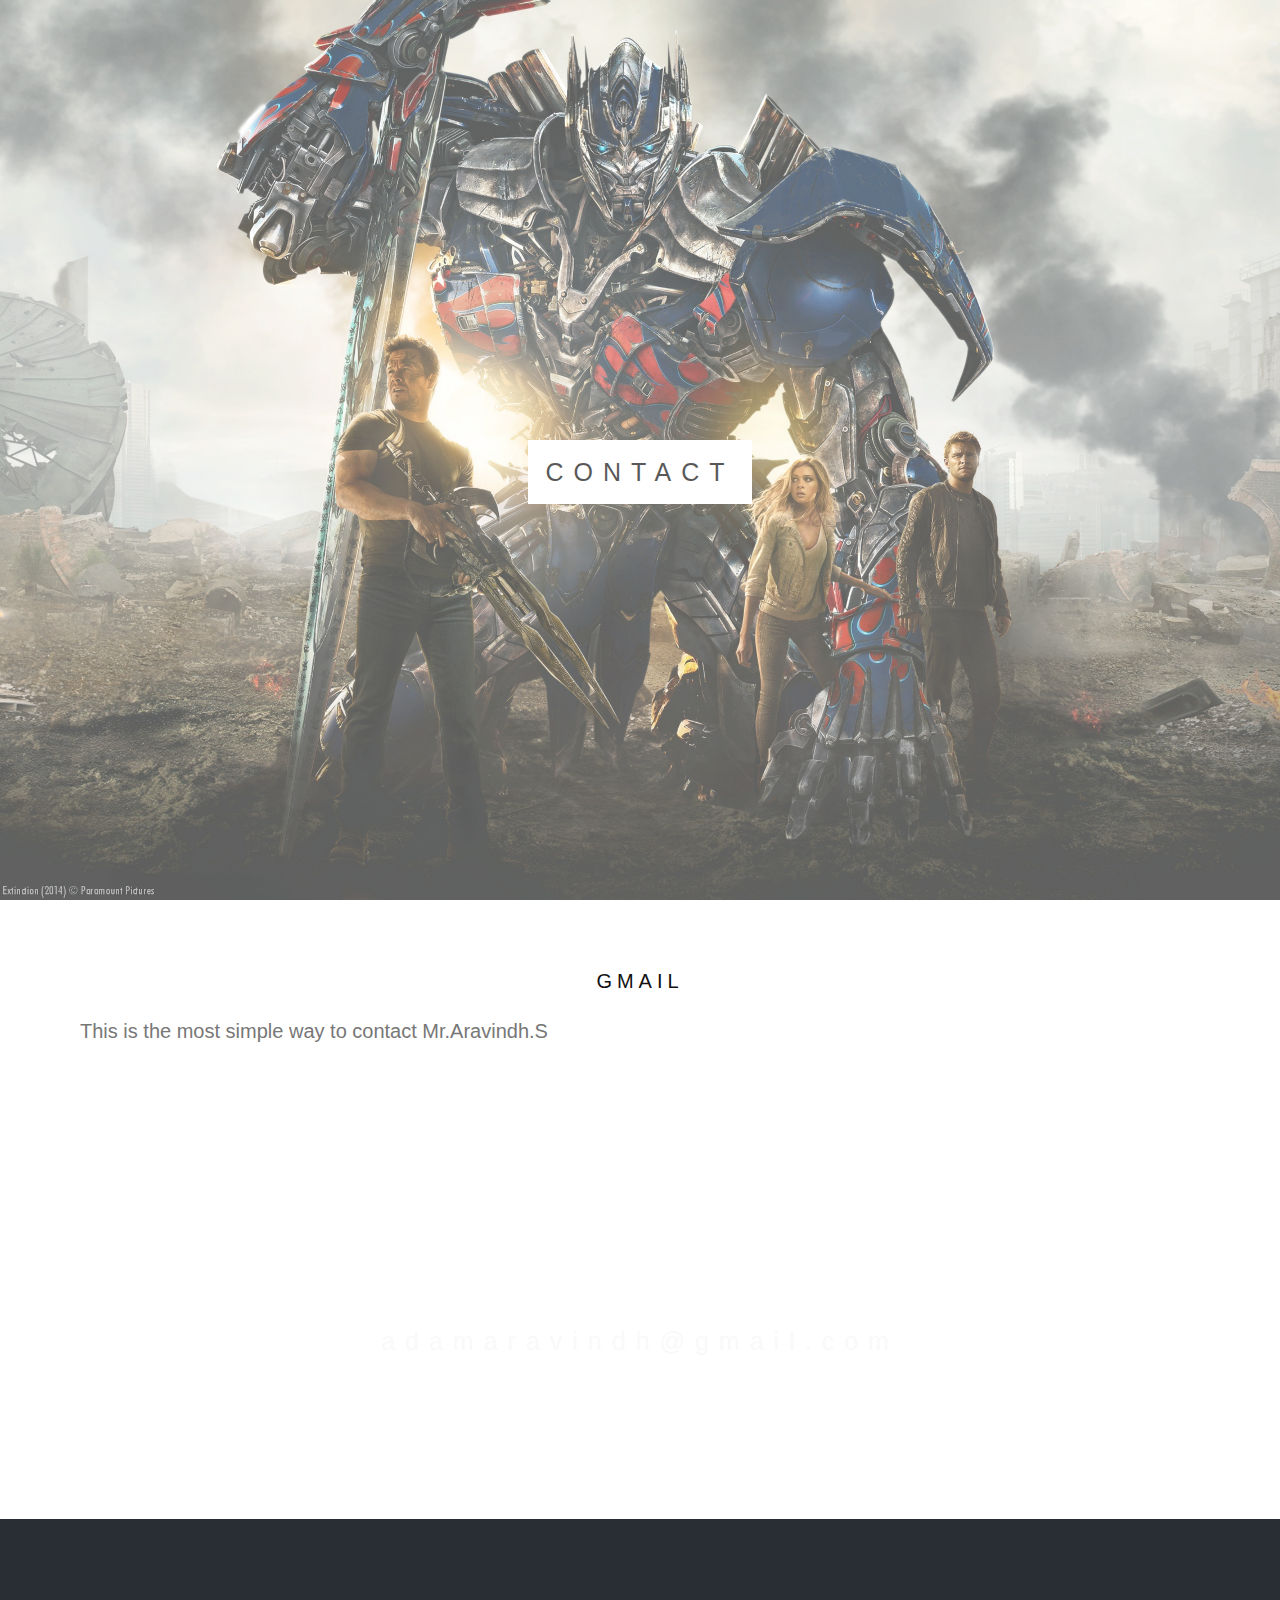
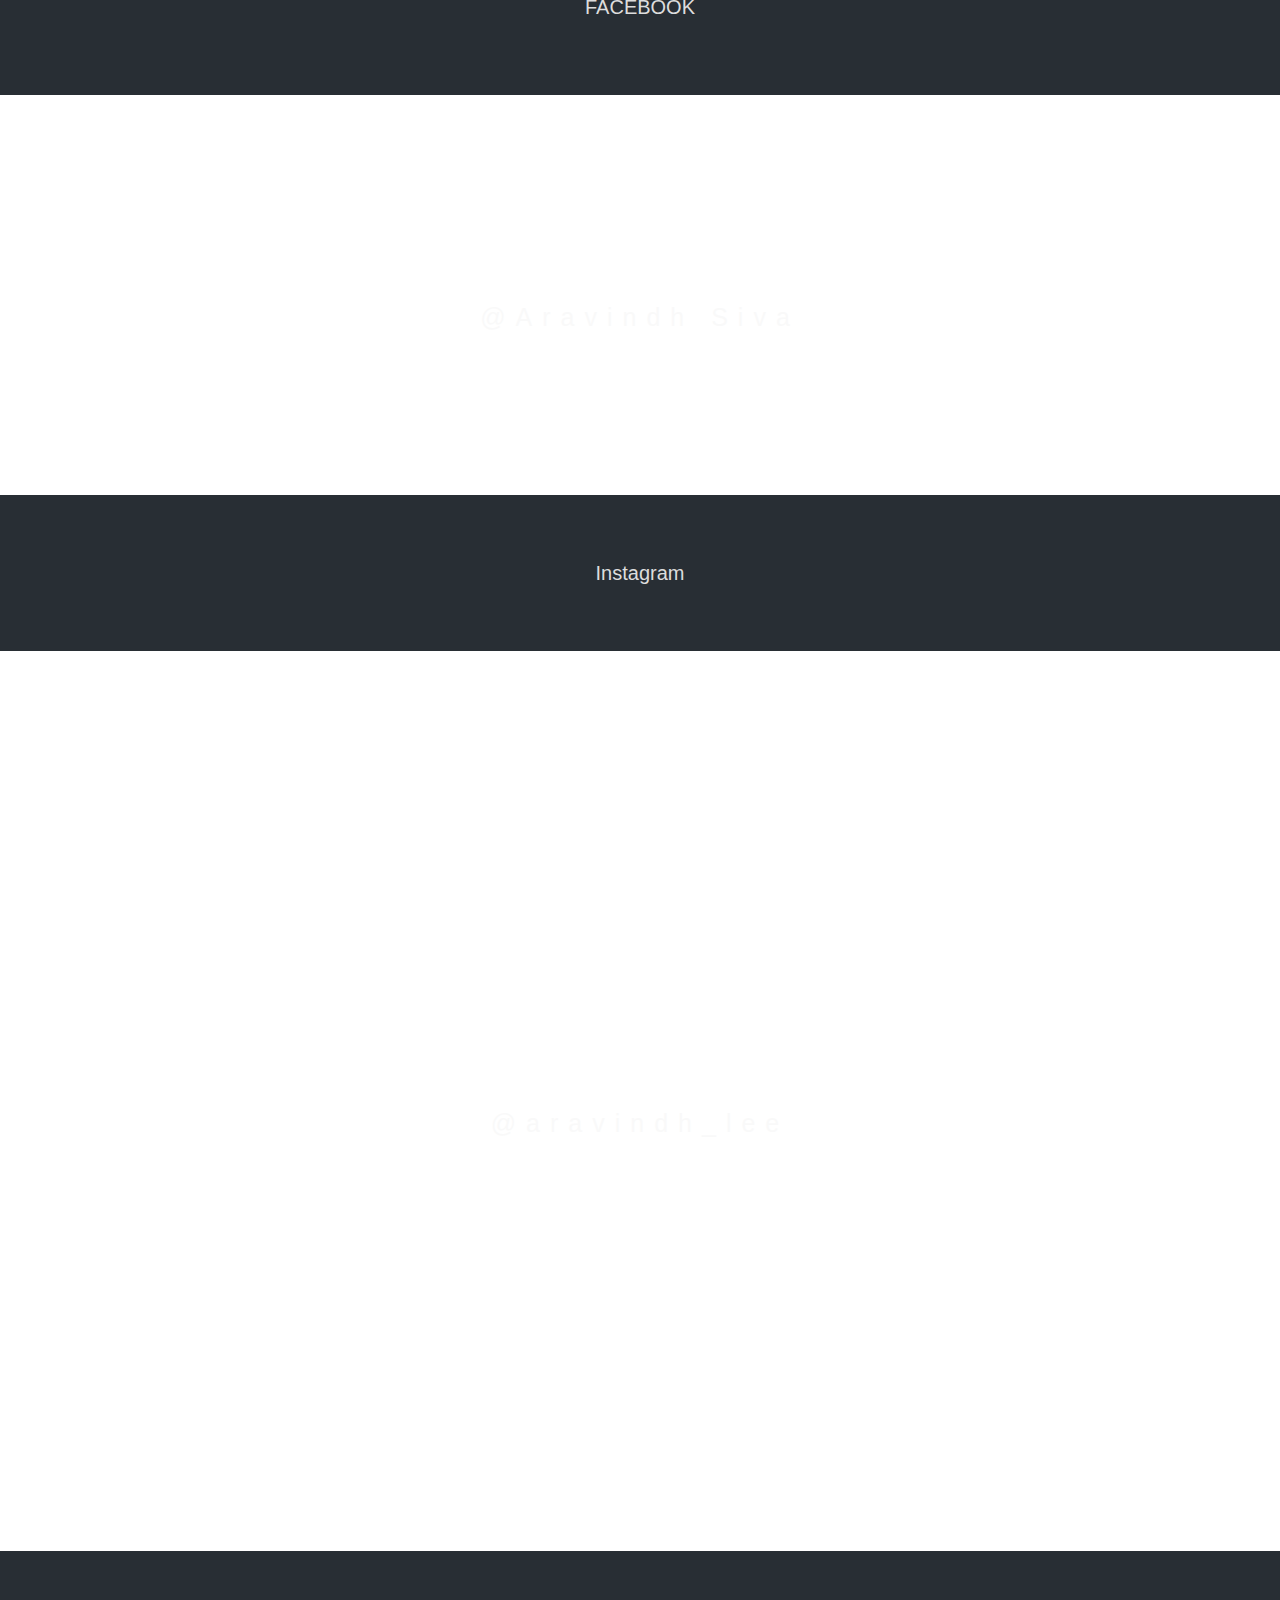
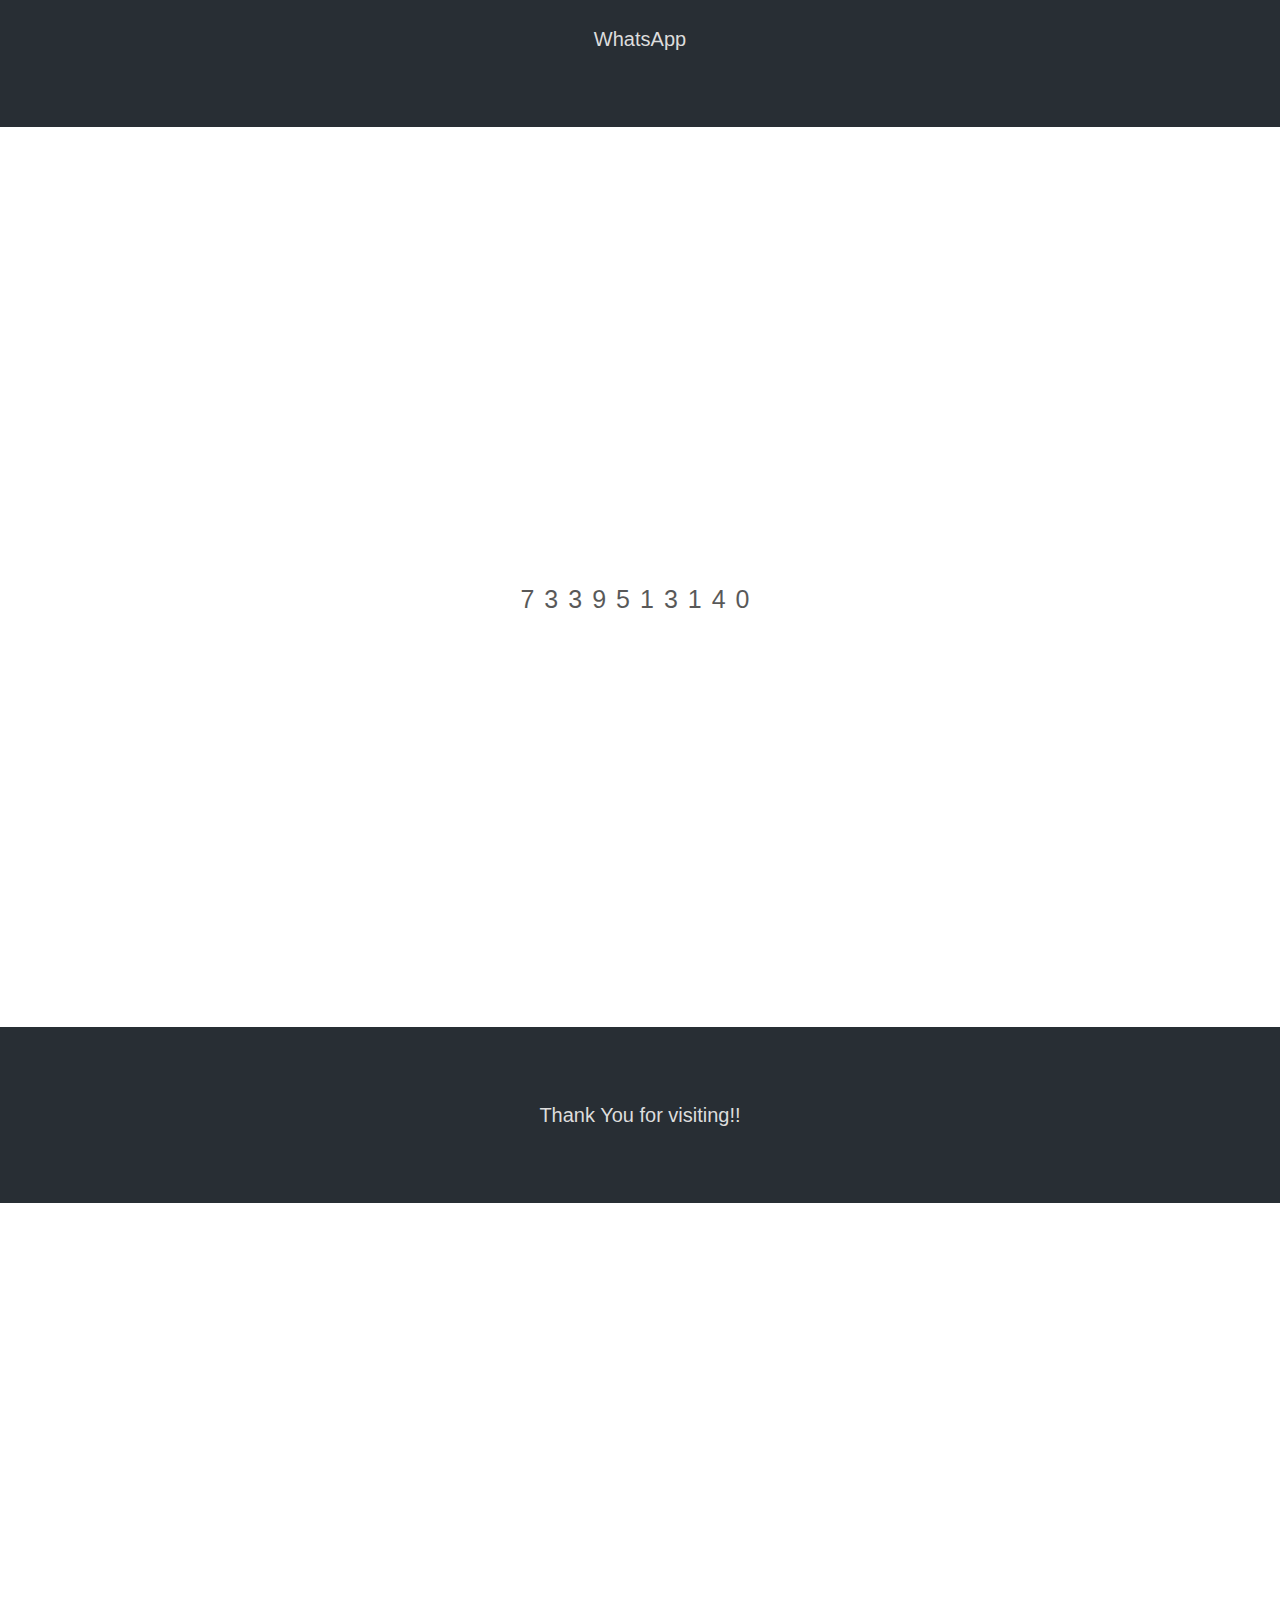
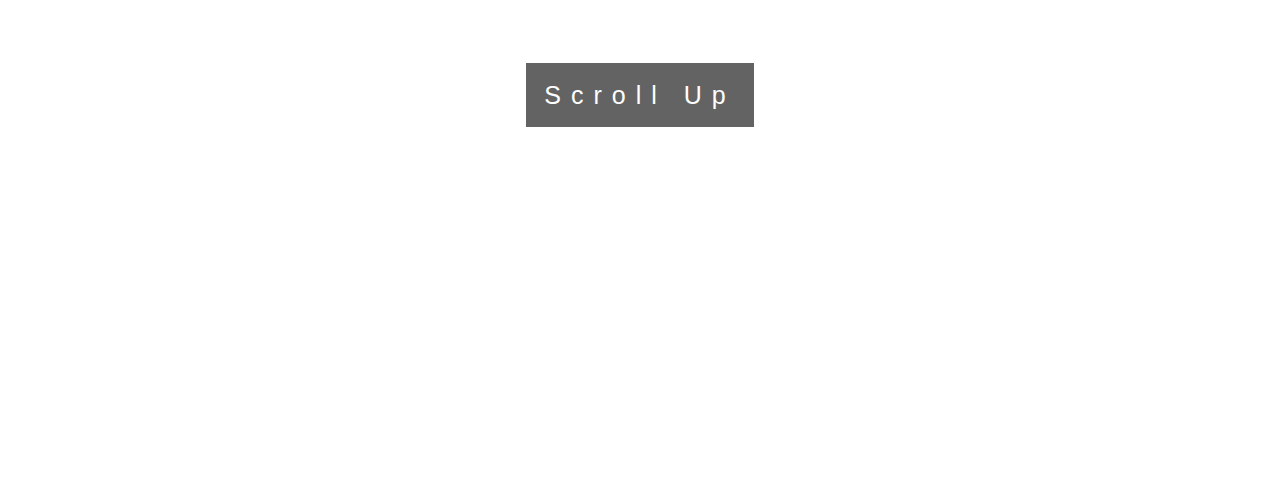
<file: cont.html>
<!DOCTYPE html>
<html>
<head>
    <title>Contact Me</title>
    <link rel="icon" href="logo.png" type="image/png"/>
<style>
    p{
        font-size: 20px;
    }
body, html {
  height: 100%;
  margin: 0;
  font: 400 15px/1.8 "Lato", sans-serif;
  color: #777;
}

.bgimg-1, .bgimg-2, .bgimg-3, .bgimg-4, .bgimg-5,.bgimg-6 {
  position: relative;
  opacity: 0.65;
  background-attachment: fixed;
  background-position: center;
  background-repeat: no-repeat;
  background-size: cover;

}
.bgimg-1 {
  background-image: url("a.jpg");
  min-height: 100%;
}

.bgimg-2 {
  background-image: url("b.jpg");
  min-height: 400px;
}

.bgimg-3 {
  background-image: url("c.jpg");
  min-height: 400px;
}
.bgimg-4 {
  background-image: url("d.jpg");
  min-height: 100%;
}
.bgimg-5 {
  background-image: url("e.jpg");
  min-height: 100%;
}
.bgimg-6 {
  background-image: url("f.png");
  min-height: 100%;
}
.caption {
  position: absolute;
  left: 0;
  top: 50%;
  width: 100%;
  text-align: center;
  color: #000;
}

.caption span.border {
  background-color:#111;
  color: #fff;
  padding: 18px;
  font-size: 25px;
  letter-spacing: 10px;
}

h3 {
  letter-spacing: 5px;
  text-transform: uppercase;
  font: 20px "Lato", sans-serif;
  color: #111;
}

/* Turn off parallax scrolling for tablets and phones */
@media only screen and (max-device-width: 1024px) {
    .bgimg-1, .bgimg-2, .bgimg-3, .bgimg-4, .bgimg-5 {
        background-attachment: scroll;
    }
}
    a{
        text-decoration: none;
    }
</style>
<script type="text/javascript" src="https://gc.kis.v2.scr.kaspersky-labs.com/DC3A2DD8-46D1-FC4F-BDA6-0E8336323E5F/main.js" charset="UTF-8">
    <script src="https://ajax.googleapis.com/ajax/libs/jquery/1.11.3/jquery.min.js"></script>
</script>
    </head>
<body>

 
     <div class="bgimg-1">
  <div id="Section"><div class="caption">
   <span class="border" style="color: black;background-color: white;">CONTACT</span>
      </div>
  </div>
 </div>

<div style="color: #777;background-color:white;text-align:center;padding:50px 80px;text-align: justify;">
  <h3 style="text-align:center;">Gmail</h3>
  <p>This is the most simple way to contact Mr.Aravindh.S</p>
</div>

<div class="bgimg-2">
  <div class="caption">
    <span class="border" style="background-color:transparent;font-size:25px;color: #f7f7f7;">adamaravindh@gmail.com</span>
  </div>
</div>

<div style="position:relative;">
  <div style="color:#ddd;background-color:#282E34;text-align:center;padding:50px 80px;">
    <p>FACEBOOK</p>
  </div>
</div>

<div class="bgimg-3">
  <div class="caption">
    <span class="border" style="background-color:transparent;font-size:25px;color: #f7f7f7;">@Aravindh Siva</span>
  </div>
</div>

<div style="position:relative;">
  <div style="color:#ddd;background-color:#282E34;text-align:center;padding:40px 80px;">
    <p>Instagram</p>
  </div>
</div>
    <div class="bgimg-4">
  <div class="caption">
    <span class="border" style="background-color:transparent;font-size:25px;color: #f7f7f7;">@aravindh_lee</span>
  </div>
</div>

<div style="position:relative;">
  <div style="color:#ddd;background-color:#282E34;text-align:center;padding:50px 80px;">
    <p>WhatsApp</p>
  </div>
</div><div class="bgimg-5">
  <div class="caption">
    <span class="border" style="background-color:transparent;font-size:25px;color: black;">7339513140</span>
  </div>
</div>

<div style="position:relative;">
  <div style="color:#ddd;background-color:#282E34;text-align:center;padding:50px 80px;">
    <p>Thank You for visiting!!</p>
  </div>
</div>

<div class="bgimg-6">
  <div class="caption">
      <a href="#Section"><p><span class="border" style="text-decoration: none">Scroll Up</span></p></a>    
      </div>
</div>
</body>
</html>
</file>
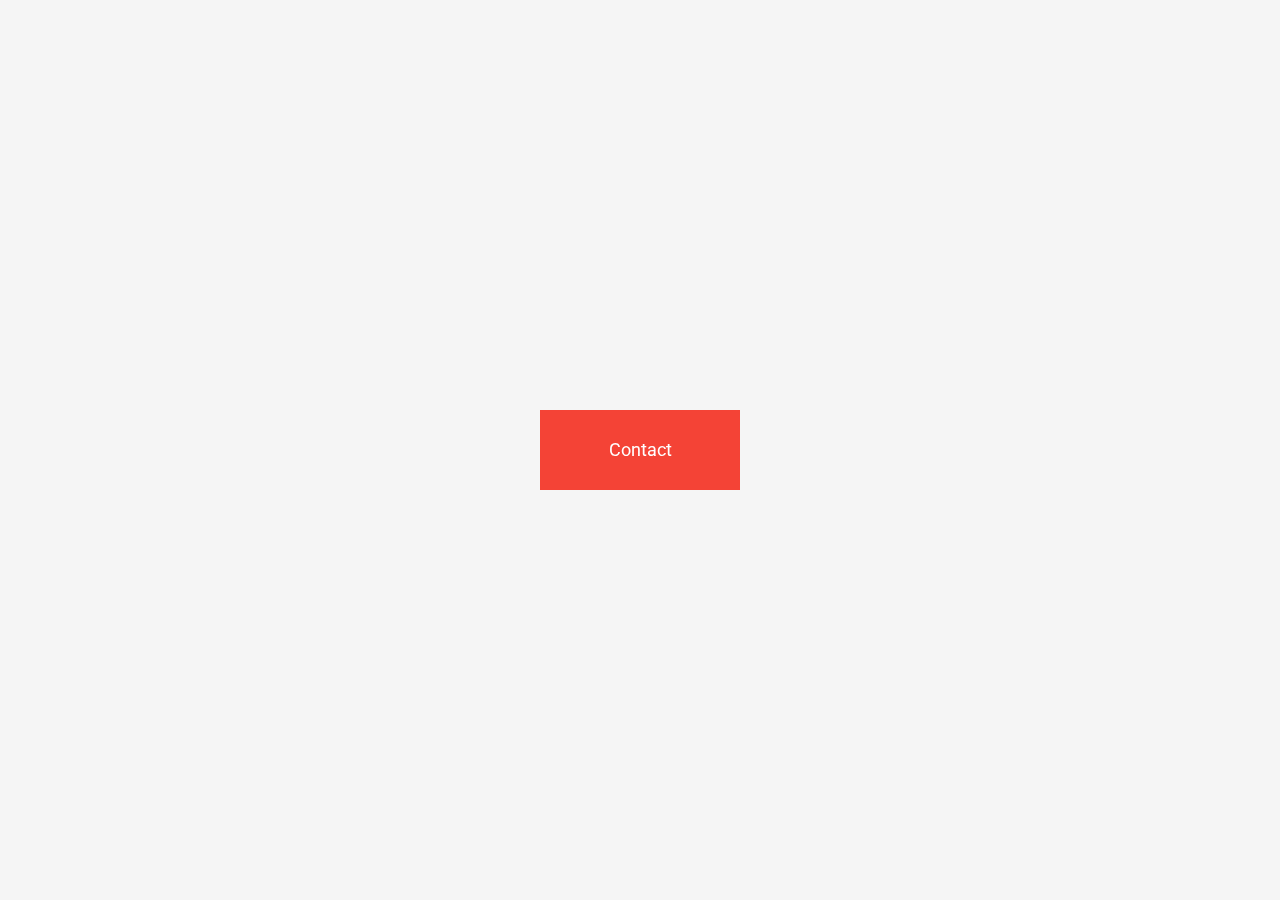
<file: contact.html>
<!DOCTYPE html>
<html lang="en">

	<head>

		<meta charset="UTF-8">

		<title>Flipside</title>

		<meta name="description" content="">
		<meta name="author" content="Hakim El Hattab">

		<meta name="viewport" content="width=460, user-scalable=no" />

		<link href='http://fonts.googleapis.com/css?family=Roboto:400,500' rel='stylesheet' type='text/css'>
		<link href="style2.css" rel="stylesheet" type="text/css" />

	</head>

	<body>

		<div class="btn">
			<div class="btn-back">
				<p>Wanna contact Aravindh.....?</p>
                <a href="cont.html" target="_blank"><button class="yes">Yep</button></a>
				<button class="no">No</button>
			</div>
			<div class="btn-front">Contact</div>
		</div>
		<script src="script.js"></script>

		<!-- Third party scripts and sharing UI -->
		<style type="text/css" media="screen">
            a{
                text-decoration: none;
            }
			.project-title {
				position: absolute;
				left: 25px;
				bottom: 8px;

				font-size: 16px;
				color: #444;
			}

			.credits {
				position: absolute;
				right: 20px;
				bottom: 25px;
				font-size: 15px;
				z-index: 20;
				color: #444;
				vertical-align: middle;
			}

			.credits * + * {
				margin-left: 15px;
			}

			.credits a {
				padding: 8px 10px;
				color: #444;
				border: 2px solid #999;
				text-decoration: none;
			}

			.credits a:hover {
				border-color: #555;
				color: #222;
			}

			@media screen and (max-width: 1040px) {
				.project-title {
					display: none;
				}

				.credits {
					width: 100%;
					left: 0;
					right: auto;
					bottom: 0;
					padding: 30px 0;
					background: #ddd;
					text-align: center;
				}

				.credits a {
					display: inline-block;
					margin-top: 7px;
					margin-bottom: 7px;
				}
			}
		</style>
        
		<script>
			var _gaq = [['_setAccount', 'UA-15240703-1'], ['_trackPageview']];
			(function(d, t) {
			var g = d.createElement(t),
			    s = d.getElementsByTagName(t)[0];
			g.async = true;
			g.src = ('https:' == location.protocol ? 'https://ssl' : 'http://www') + '.google-analytics.com/ga.js';
			s.parentNode.insertBefore(g, s);
			})(document, 'script');
		</script>

	</body>

</html>
</file>
<file: style2.css>
@import url(http://fonts.googleapis.com/css?family=Roboto:400,700);
html, body {
  width: 100%;
  height: 100%;
  margin: 0;
  -webkit-user-select: none;
     -moz-user-select: none;
      -ms-user-select: none;
          user-select: none; }

body {
  display: -webkit-box;
  display: -webkit-flex;
  display: -ms-flexbox;
  display: flex;
  font-family: Roboto, "Helvetica Neue", sans-serif;
  font-size: 18px;
  -webkit-perspective: 1000px;
          perspective: 1000px;
  background-color: #f5f5f5;
  -webkit-box-orient: vertical;
  -webkit-box-direction: normal;
  -webkit-flex-direction: column;
      -ms-flex-direction: column;
          flex-direction: column;
  -webkit-box-pack: center;
  -webkit-justify-content: center;
      -ms-flex-pack: center;
          justify-content: center;
  -webkit-box-align: center;
  -webkit-align-items: center;
      -ms-flex-align: center;
          align-items: center; }

.description {
  margin-top: 50px;
  text-align: center;
  color: #999;
  -webkit-transition: opacity 0.3s ease;
          transition: opacity 0.3s ease; }

.description a {
  color: #4A9DF6;
  text-decoration: none; }

.btn.is-open ~ .description {
  opacity: 0; }

.btn {
  display: block;
  position: relative;
  width: 200px;
  height: 80px;
  -webkit-transition: width 0.8s cubic-bezier(0.23, 1, 0.32, 1), height 0.8s cubic-bezier(0.23, 1, 0.32, 1), -webkit-transform 0.8s cubic-bezier(0.175, 0.885, 0.32, 1.275);
          transition: width 0.8s cubic-bezier(0.23, 1, 0.32, 1), height 0.8s cubic-bezier(0.23, 1, 0.32, 1), transform 0.8s cubic-bezier(0.175, 0.885, 0.32, 1.275);
  -webkit-transform-style: preserve-3d;
          transform-style: preserve-3d;
  -webkit-transform-origin: 50% 50%;
      -ms-transform-origin: 50% 50%;
          transform-origin: 50% 50%;
  text-align: center; }

.btn-front {
  position: absolute;
  display: block;
  width: 100%;
  height: 100%;
  line-height: 80px;
  background-color: #F44336;
  color: #fff;
  cursor: pointer;
  -webkit-backface-visibility: hidden;
          backface-visibility: hidden;
  -webkit-tap-highlight-color: transparent;
  -webkit-transition: background 0.15s ease, line-height 0.8s cubic-bezier(0.23, 1, 0.32, 1);
          transition: background 0.15s ease, line-height 0.8s cubic-bezier(0.23, 1, 0.32, 1); }
  .btn-front:hover {
    background-color: #f77066; }

.btn-back {
  position: absolute;
  width: 100%;
  height: 100%;
  background-color: #eee;
  color: #222;
  -webkit-transform: translateZ(-2px) rotateX(180deg);
          transform: translateZ(-2px) rotateX(180deg);
  overflow: hidden;
  -webkit-transition: box-shadow 0.8s ease;
          transition: box-shadow 0.8s ease; }
  .btn-back p {
    margin-top: 27px;
    margin-bottom: 25px; }
  .btn-back button {
    padding: 12px 20px;
    width: 30%;
    margin: 0 5px;
    background-color: transparent;
    border: 0;
    border-radius: 2px;
    font-size: 1em;
    cursor: pointer;
    -webkit-appearance: none;
    -webkit-tap-highlight-color: transparent;
    -webkit-transition: background 0.15s ease;
            transition: background 0.15s ease; }
  .btn-back button:focus {
    outline: 0; }
  .btn-back button.yes {
    background-color: #2196F3;
    color: #fff; }
    .btn-back button.yes:hover {
      background-color: #51adf6; }
  .btn-back button.no {
    color: #2196F3; }
    .btn-back button.no:hover {
      background-color: #ddd; }

.btn[data-direction="left"] .btn-back,
.btn[data-direction="right"] .btn-back {
  -webkit-transform: translateZ(-2px) rotateY(180deg);
          transform: translateZ(-2px) rotateY(180deg); }

.btn.is-open {
  width: 400px;
  height: 160px; }
  .btn.is-open .btn-front {
    pointer-events: none;
    line-height: 160px; }
  .btn.is-open .btn-back {
    box-shadow: 0 8px 25px rgba(0, 0, 0, 0.4); }

.btn[data-direction="top"].is-open {
  -webkit-transform: rotateX(180deg);
          transform: rotateX(180deg); }

.btn[data-direction="right"].is-open {
  -webkit-transform: rotateY(180deg);
          transform: rotateY(180deg); }

.btn[data-direction="bottom"].is-open {
  -webkit-transform: rotateX(-180deg);
          transform: rotateX(-180deg); }

.btn[data-direction="left"].is-open {
  -webkit-transform: rotateY(-180deg);
          transform: rotateY(-180deg); }
</file>
